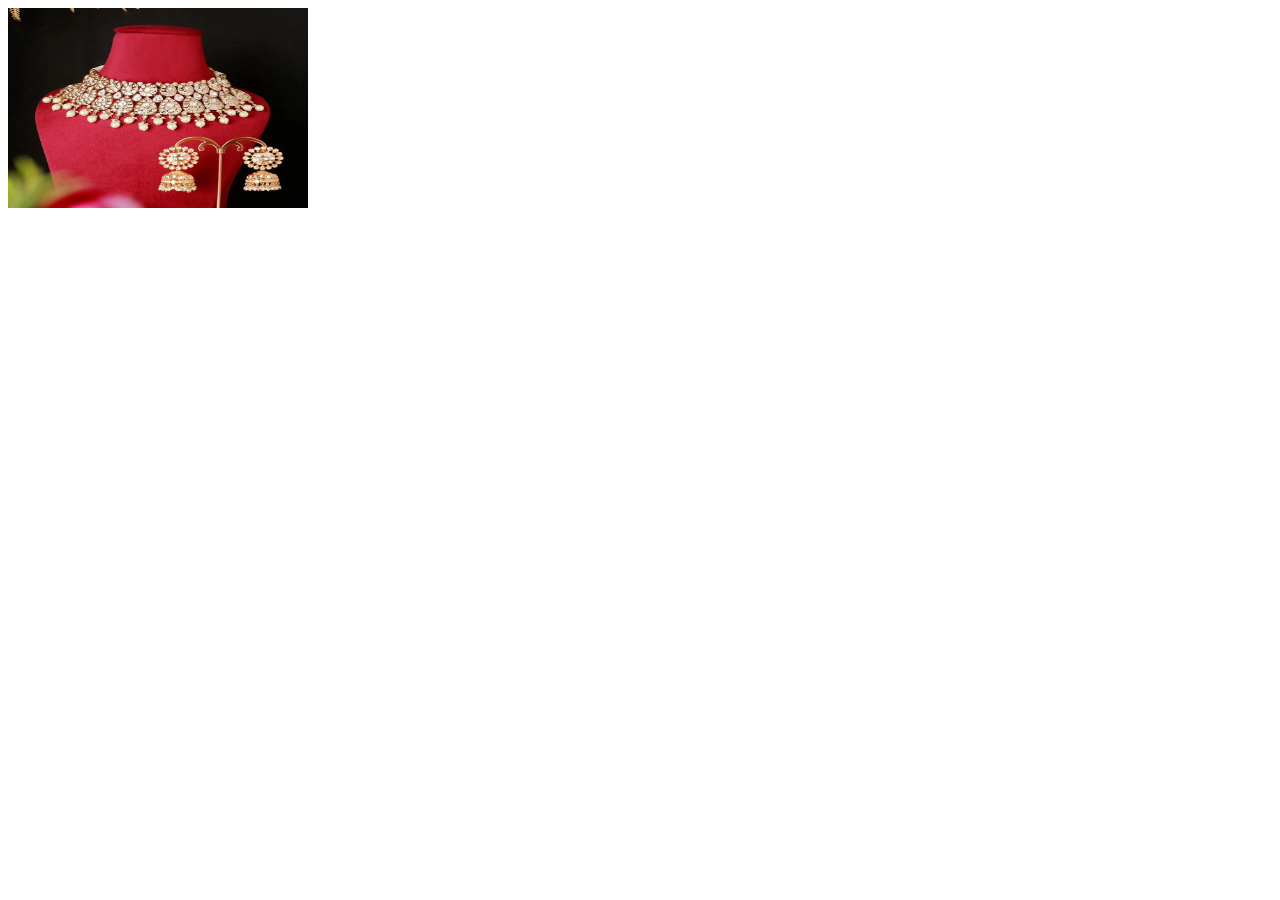
<file: onvoer.html>
<!DOCTYPE html>
<html lang="en">
<head>
    <meta charset="UTF-8">
    <meta name="viewport" content="width=device-width, initial-scale=1.0">
    <style>
        .image-container {
    position: relative;
    display: inline-block;
}

#hover-image {
    width: 300px; /* Adjust the width and height to your image size */
    height: 200px;
    transition: filter 0.3s;
}

.overlay {
    position: absolute;
    top: 0;
    left: 0;
    width: 100%;
    height: 100%;
    background-color: rgba(0, 0, 0, 0.5); /* Dark background color */
    display: flex;
    justify-content: center;
    align-items: center;
    color: #fff; /* Text color */
    font-size: 18px;
    opacity: 0;
    transition: opacity 0.3s;
}

    </style>
    <title>Image Hover Effect</title>
</head>
<body>
    <div class="image-container">
        <img src="./img/1000467828.webp" alt="Image" id="hover-image">
        <div class="overlay" id="text-overlay">Hover over the image</div>
    </div>
    <!-- <script src="script.js"></script> -->
    <script>
        const image = document.getElementById('hover-image');
const overlay = document.getElementById('text-overlay');

image.addEventListener('mouseover', () => {
    overlay.style.opacity = 1;
    image.style.filter = 'brightness(50%)'; // Darken the image
});

image.addEventListener('mouseout', () => {
    overlay.style.opacity = 0;
    image.style.filter = 'brightness(100%)'; // Restore the original image
});

    </script>
</body>
</html>
</file>
